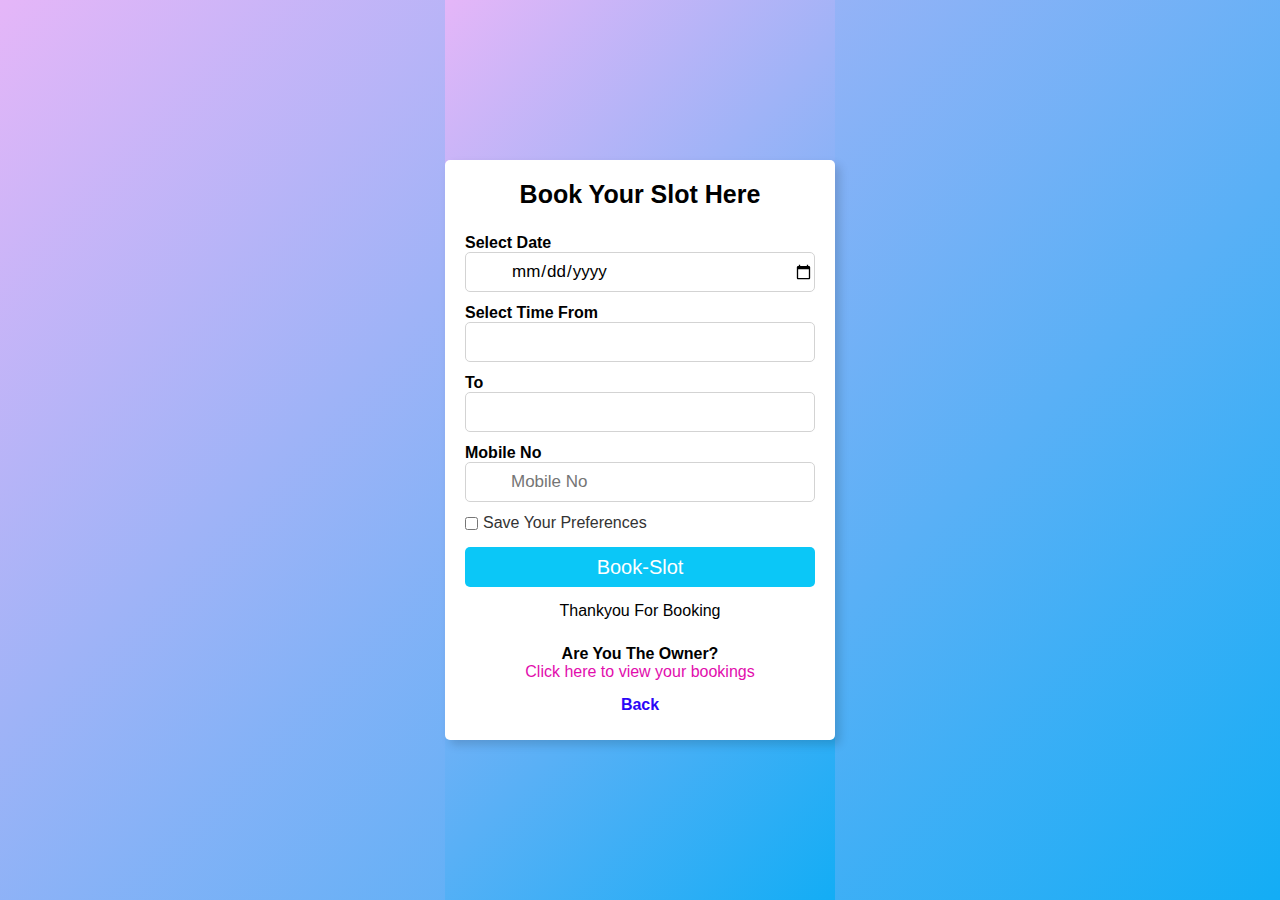
<file: bookSlot.html>
<!DOCTYPE html>
<html lang="en">

<head>
    <meta charset="UTF-8">
    <meta http-equiv="X-UA-Compatible" content="IE=edge">
    <meta name="viewport" content="width=device-width, initial-scale=1.0">
    <title>Book Your Slot</title>
    <style>
        * {
            margin: 0;
            padding: 0;
            box-sizing: border-box;
            font-family: 'Poppins', sans-serif;
        }

        html,
        body {
            display: grid;
            height: 100vh;
            place-items: center;
            background: linear-gradient(135deg, rgb(229, 182, 248), rgb(19, 173, 245));
            /* background-repeat: no-repeat; */
            background-size: 100%;
        }

        .main_div {
            width: 390px;
            height: 580px;
            background: #fff;
            padding: 20px;
            border-radius: 5px;
            box-shadow: 5px 5px 10px rgba(0.15, 0.15, 0.15, 0.15);
        }

        .main_div .title {
            text-align: center;
            font-size: 25px;
            font-weight: 600;
        }

        form {
            margin-top: 25px;
        }

        form .input_box {
            height: 40px;
            width: 100%;
            position: relative;
            margin-top: 15px;
        }

        .input_box input {
            height: 100%;
            width: 100%;
            outline: none;
            border: 1px solid lightgrey;
            border-radius: 5px;
            padding-left: 45px;
            font-size: 17px;
            transition: all 0.3s ease;
        }

        .input_box input:focus {
            border-color: #be2edd;
        }

        .input_box .icon {
            position: absolute;
            top: 50%;
            left: 20px;
            transform: translateY(-50%);
            color: grey;
        }

        form .option_div {
            margin-top: 15px;
            display: flex;
            justify-content: space-between;
        }

        .option_div .check_box {
            margin-top: 15px;
            display: flex;
            align-items: center;
        }

        .option_div span {
            margin-left: 5px;
            font-size: 16px;
            color: #333;
        }

        .button input {
            padding-left: 0;
            background: #0bc7f7;
            color: #fff;
            border: none;
            font-size: 20px;
            font-weight: 500;
            cursor: pointer;
            transition: all 0.3s linear;
        }

        .button input:hover {
            background: #0add14;
        }

        form .txt {
            text-align: center;
            margin-top: 15px;
        }

        form .owner {
            text-align: center;
            margin-top: 25px;
        }

        .owner a {
            color: #e20dad;
        }

        .back {
            text-align: center;
            margin-top: 15px;
        }

        .back a {
            color: #2b07f7;
        }

        form a {
            text-decoration: none;
        }

        form a:hover {
            text-decoration: underline;
        }
    </style>
</head>

<body>
    <div class="main_div">
        <div class="title">Book Your Slot Here</div>
        <form action="#">
            <div class="input_box">
                <h4>Select Date</h4><input type="date" placeholder="Select date" required>
                <div class="icon"><i class="fas fa-user"></i></div>
            </div>
            <div class="input_box">
                <h4 style="margin-top: 30px;">Select Time From</h4><input type="text" placeholder="" required>
                <div class="icon"><i class="fas fa-user"></i></div>
            </div>
            <div class="input_box">
                <h4 style="margin-top: 30px;">To</h4><input type="text" placeholder="" required>
                <div class="icon"><i class="fas fa-user"></i></div>
            </div>
            <div class="input_box">
                <h4 style="margin-top: 30px;">Mobile No</h4><input type="text" placeholder="Mobile No" required>
                <div class="icon"><i class="fas fa-user"></i></div>
            </div>
            <div class="option_div">
                <div class="check_box">
                    <input type="checkbox">
                    <span>Save Your Preferences</span>
                </div>
            </div>
            <div class="input_box button">
                <input type="submit" value="Book-Slot">
            </div>
            <div class="txt">
                Thankyou For Booking
            </div>
            <div class="owner">
                <h4 style="margin-top: 15px;">Are You The Owner?</h4><a href="owner.html">Click here to view your
                    bookings</a>
            </div>
            <div class="back">
                <a href="index.html"><b>Back</b></a>
            </div>
        </form>
    </div>
</body>
</head>

</html>
</file>
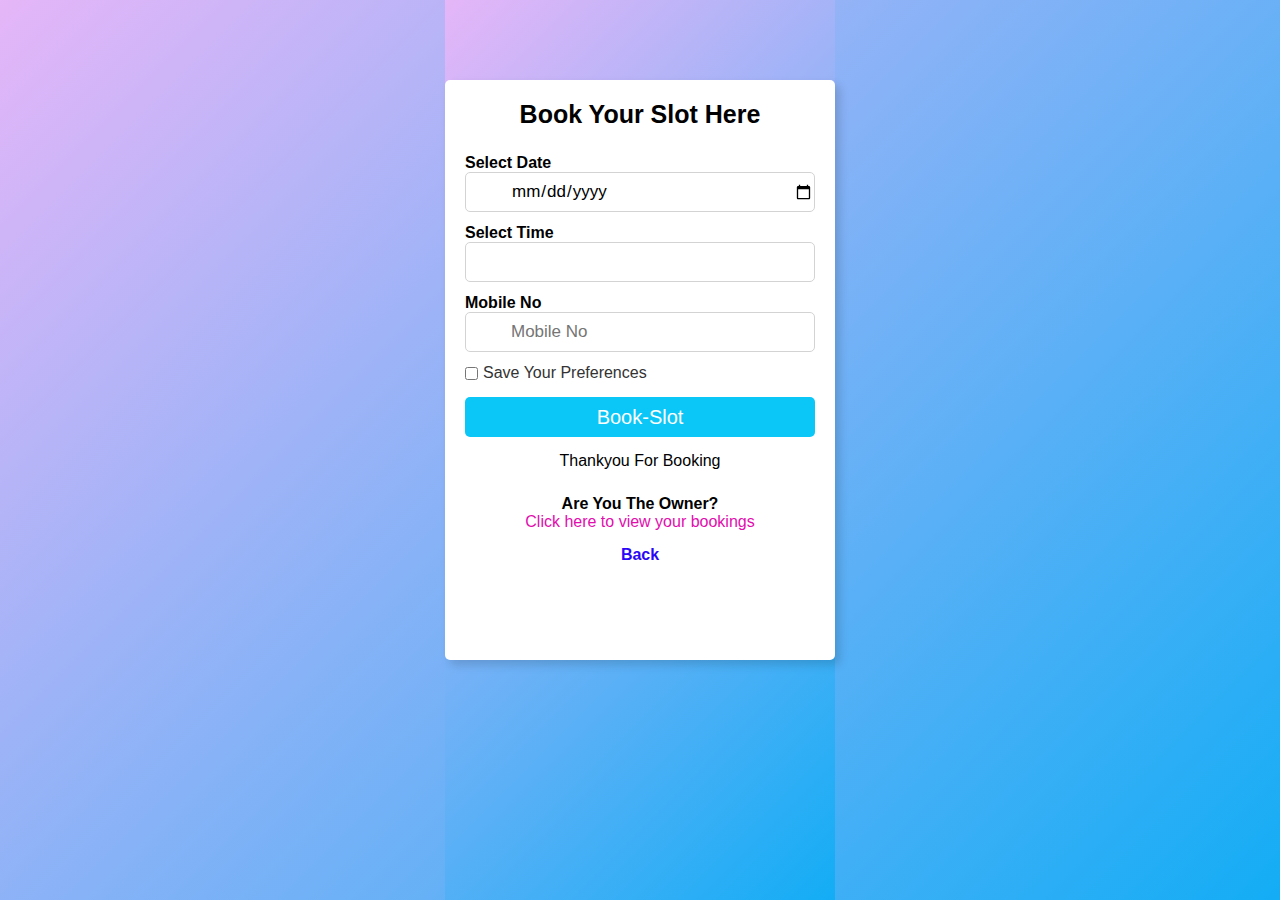
<file: templates/bookSlot.html>
<!DOCTYPE html>
<html lang="en">

<head>
    <meta charset="UTF-8">
    <meta http-equiv="X-UA-Compatible" content="IE=edge">
    <meta name="viewport" content="width=device-width, initial-scale=1.0">
    <title>Book Your Slot</title>
    <style>
        * {
            margin: 0;
            padding: 0;
            box-sizing: border-box;
            font-family: 'Poppins', sans-serif;
        }

        html,
        body {
            display: grid;
            height: 100vh;
            place-items: center;
            background: linear-gradient(135deg, rgb(229, 182, 248), rgb(19, 173, 245));
            /* background-repeat: no-repeat; */
            background-size: 100%;
        }

        .main_div {
            width: 390px;
            height: 580px;
            background: #fff;
            padding: 20px;
            border-radius: 5px;
            box-shadow: 5px 5px 10px rgba(0.15, 0.15, 0.15, 0.15);
        }

        .main_div .title {
            text-align: center;
            font-size: 25px;
            font-weight: 600;
        }

        form {
            margin-top: 25px;
        }

        form .input_box {
            height: 40px;
            width: 100%;
            position: relative;
            margin-top: 15px;
        }

        .input_box input {
            height: 100%;
            width: 100%;
            outline: none;
            border: 1px solid lightgrey;
            border-radius: 5px;
            padding-left: 45px;
            font-size: 17px;
            transition: all 0.3s ease;
        }

        .input_box input:focus {
            border-color: #be2edd;
        }

        .input_box .icon {
            position: absolute;
            top: 50%;
            left: 20px;
            transform: translateY(-50%);
            color: grey;
        }

        form .option_div {
            margin-top: 15px;
            display: flex;
            justify-content: space-between;
        }

        .option_div .check_box {
            margin-top: 15px;
            display: flex;
            align-items: center;
        }

        .option_div span {
            margin-left: 5px;
            font-size: 16px;
            color: #333;
        }

        .button input {
            padding-left: 0;
            background: #0bc7f7;
            color: #fff;
            border: none;
            font-size: 20px;
            font-weight: 500;
            cursor: pointer;
            transition: all 0.3s linear;
        }

        .button input:hover {
            background: #0add14;
        }

        form .txt {
            text-align: center;
            margin-top: 15px;
        }

        form .owner {
            text-align: center;
            margin-top: 25px;
        }

        .owner a {
            color: #e20dad;
        }

        .back {
            text-align: center;
            margin-top: 15px;
        }

        .back a {
            color: #2b07f7;
        }

        form a {
            text-decoration: none;
        }

        form a:hover {
            text-decoration: underline;
        }
    </style>
</head>

<body>
    <div class="main_div">
        <div class="title">Book Your Slot Here</div>
        <form action="{{url_for('booking', email=email) }}" method="POST">
            <div class="input_box">
                <h4>Select Date</h4><input type="date" placeholder="Select date" name="date" required>
                <div class="icon"><i class="fas fa-user"></i></div>
            </div>
            <div class="input_box">
                <h4 style="margin-top: 30px;">Select Time</h4><input type="text" placeholder="" name="time" required>
                <div class="icon"><i class="fas fa-user"></i></div>
            </div>
            <div class="input_box">
                <h4 style="margin-top: 30px;">Mobile No</h4><input type="text" placeholder="Mobile No" name="contact_number" required>
                <div class="icon"><i class="fas fa-user"></i></div>
            </div>
            <div class="option_div">
                <div class="check_box">
                    <input type="checkbox">
                    <span>Save Your Preferences</span>
                </div>
            </div>
            <div class="input_box button">
                <input type="submit" value="Book-Slot">
            </div>
            <div class="txt">
                Thankyou For Booking
            </div>
            <div class="owner">
                <h4 style="margin-top: 15px;">Are You The Owner?</h4><a href="owner.html">Click here to view your
                    bookings</a>
            </div>
            <div class="back">
                <a href="/"><b>Back</b></a>
            </div>
        </form>
    </div>
    <div class="alan-btn"></div>
    <script type="text/javascript" src="https://studio.alan.app/web/lib/alan_lib.min.js"></script>
    <script>
        var alanBtnInstance = alanBtn({
            key: "6297f30a50bb211a4abfdffd7c3138202e956eca572e1d8b807a3e2338fdd0dc/stage",
            onCommand: function (commandData) {
                if (commandData.command === "showBookings") {
                    //call client code that will react on the received command
                    window.location.href = "/show_bookings";
                }
                if(commandData.command === "goHome"){
                    window.location.href = "/";
                }
                if(commandData.command === "personalCare"){
                    window.location.href = "/places/Personal Care";
                }
                if(commandData.command === "healthCare"){
                    window.location.href = "/places/Hospitals";
                }
                if(commandData.command === "shopping"){
                    window.location.href = "/places/Corporates";
                }
            },
            rootEl: document.getElementById("alan-btn"),
        });
    </script>
</body>
</head>

</html>
</file>
